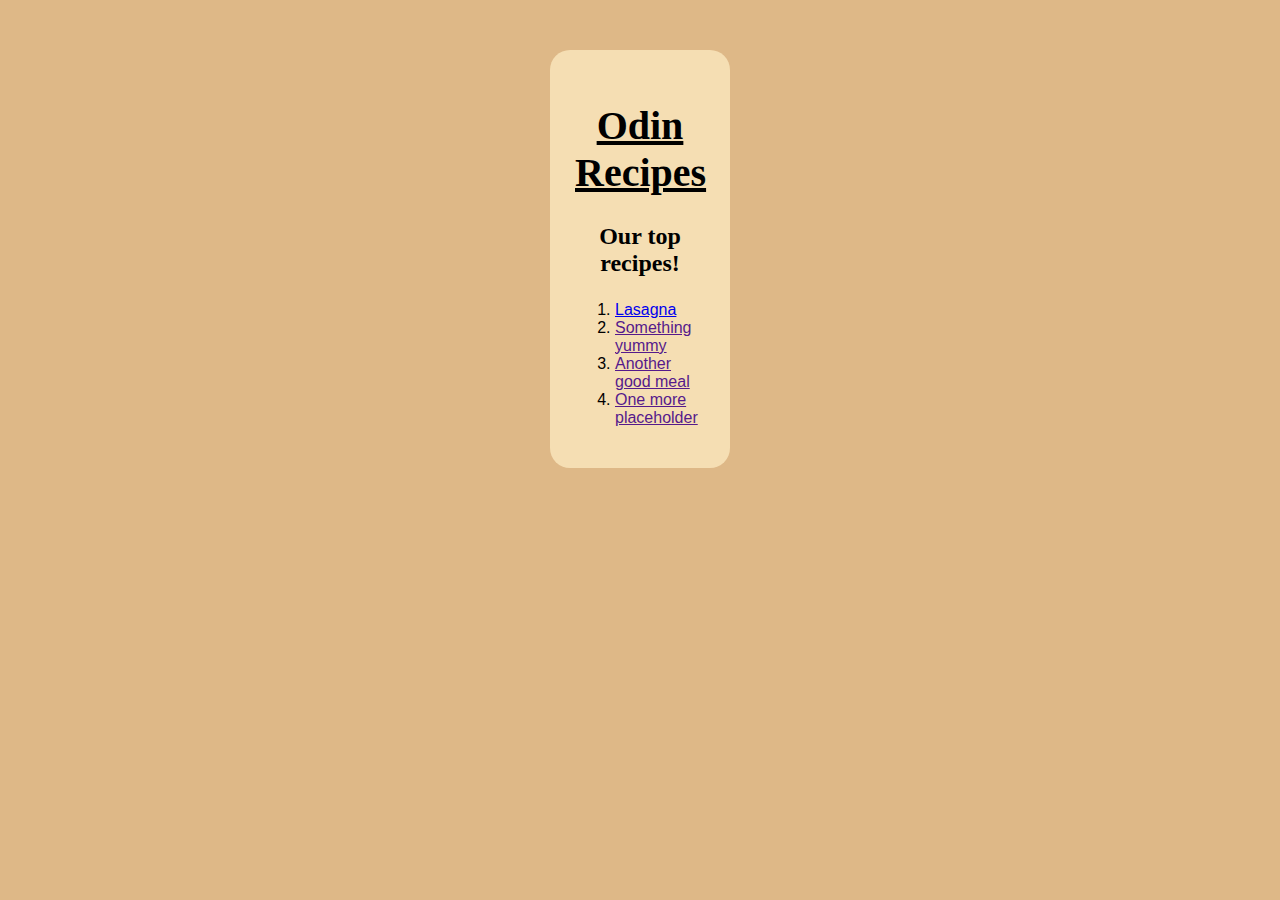
<file: index.html>
<!DOCTYPE html>
<html lang="en">
<head>
    <meta charset="UTF-8">
    <meta name="viewport" content="width=device-width, initial-scale=1.0">
    <title>Odin Recipes</title>
    <link rel="stylesheet" href="style.css">
</head>
<body>
    <div class="container">
    <h1>Odin Recipes</h1>
    <h3>Our top recipes!</h3>
    <ol>
        <li><a href="./recipes/lasagna.html">Lasagna</a></li>
        <li><a href="">Something yummy</a></li>
        <li><a href="">Another good meal</a></li>
        <li><a href="">One more placeholder</a></li>
    </ol>
</div>
</body>
</html>
</file>
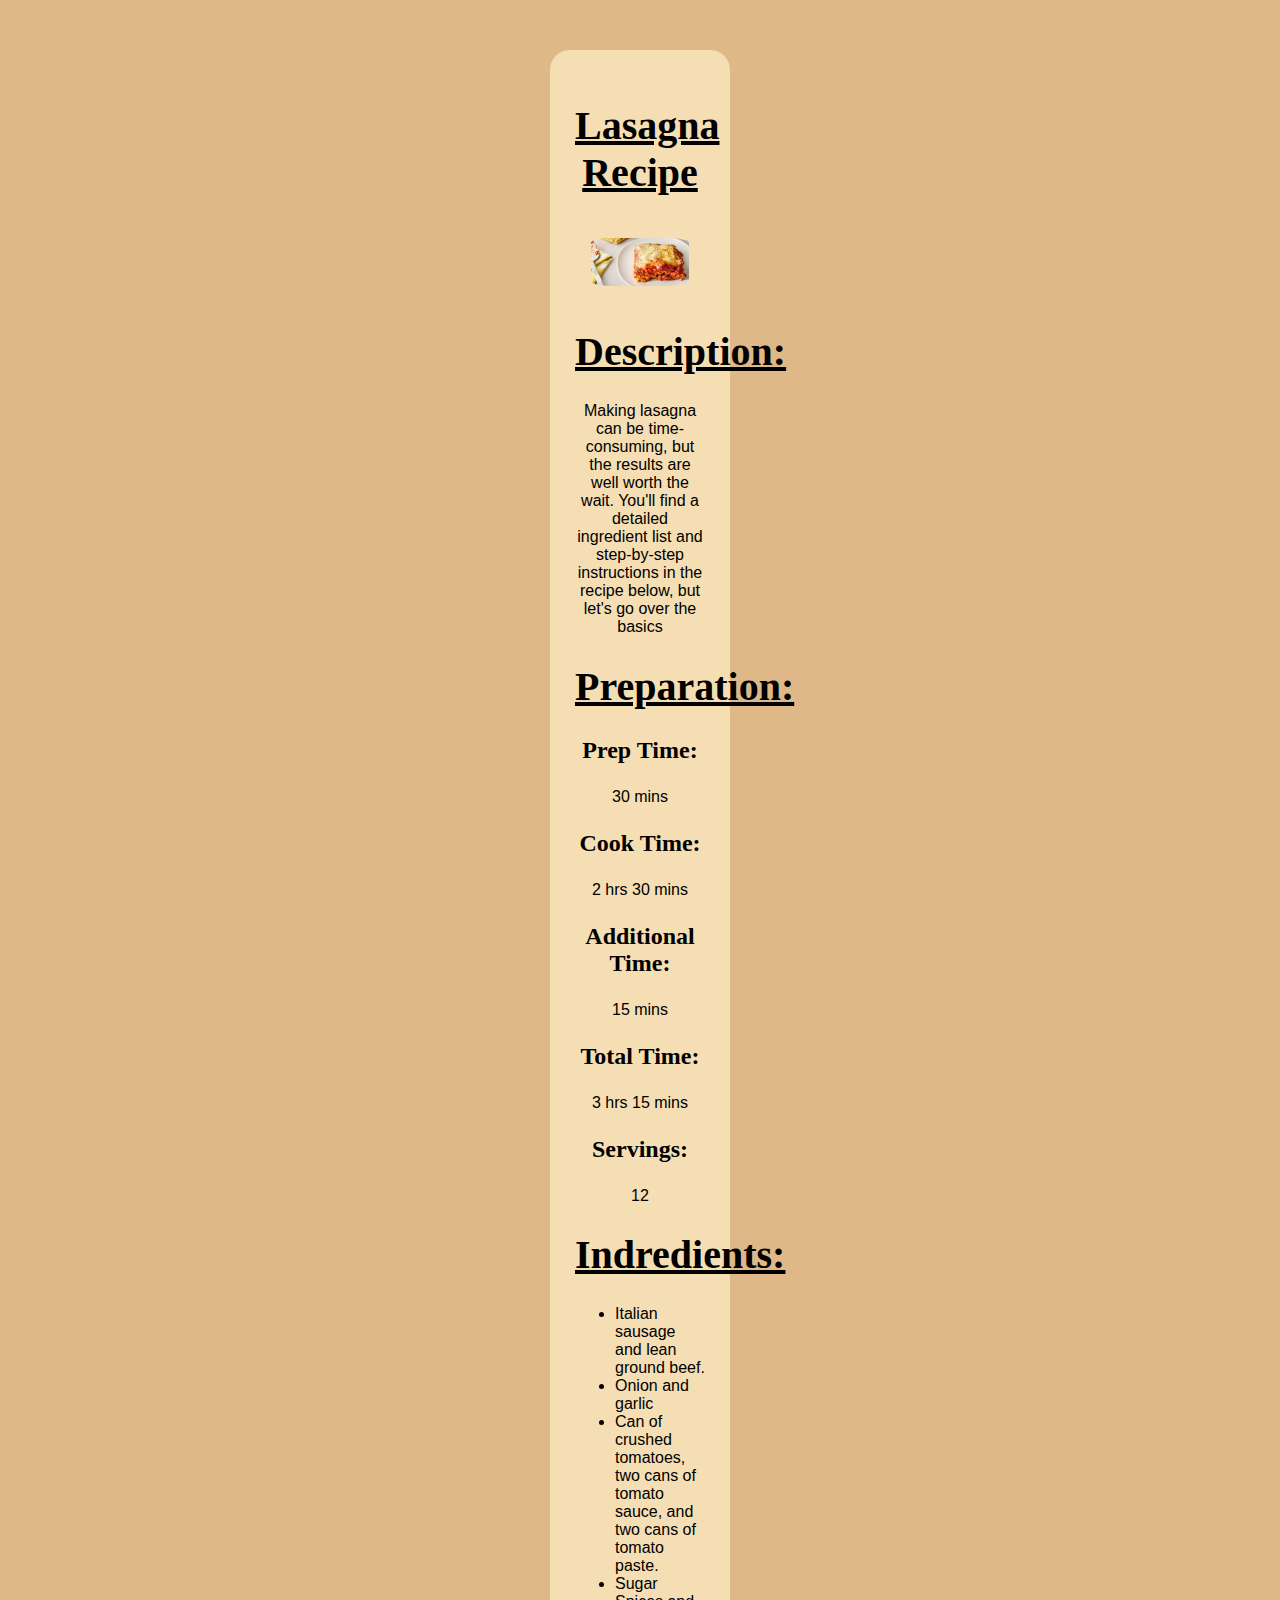
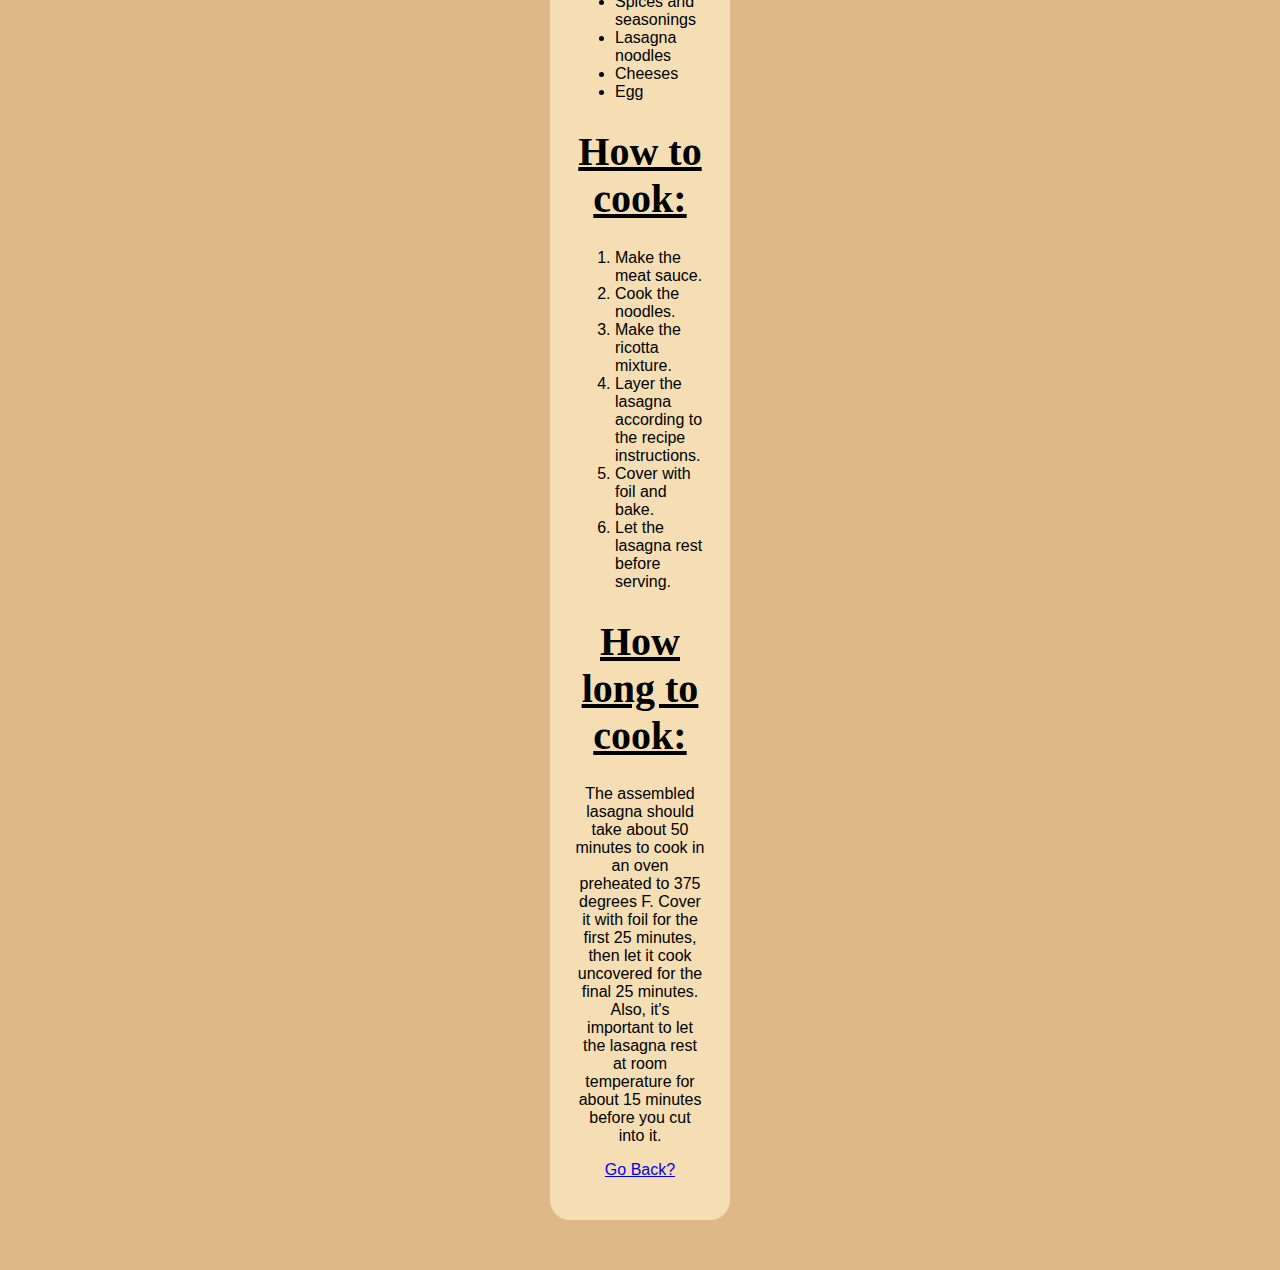
<file: recipes/lasagna.html>
<!DOCTYPE html>
<html lang="en">
<head>
    <meta charset="UTF-8">
    <meta name="viewport" content="width=device-width, initial-scale=1.0">
    <title>Lasagna Recipe</title>
    <link rel="stylesheet" href="../style.css">
</head>
<body>
    <div class="container">
        <h1>Lasagna Recipe</h1>
        <img src="../img/lasagna-img.jpg" alt="Lasagna" width="500px">

        <h1>Description:</h1>
        <p>Making lasagna can be time-consuming, but the results are well worth the wait. 
        You'll find a detailed ingredient list and step-by-step instructions in the recipe below, but let's go over the basics</p>

        <h1>Preparation:</h1>
        <h3>Prep Time:</h3>
        <p>30 mins</p>
        <h3>Cook Time:</h3>
        <p>2 hrs 30 mins</p>
        <h3>Additional Time:</h3>
        <p>15 mins</p>
        <h3>Total Time:</h3>
        <p>3 hrs 15 mins</p>
        <h3>Servings:</h3>
        <p>12</p>

        <h1>Indredients:</h1>
        <ul>
            <li>Italian sausage and lean ground beef.</li>
            <li>Onion and garlic</li>
            <li>Can of crushed tomatoes, two cans of tomato sauce, and two cans of tomato paste.</li>
            <li>Sugar</li>
            <li>Spices and seasonings</li>
            <li>Lasagna noodles</li>
            <li>Cheeses</li>
            <li>Egg</li>
        </ul>
        <h1>How to cook:</h1>
        <ol>
            <li>Make the meat sauce.</li>
            <li>Cook the noodles.</li>
            <li>Make the ricotta mixture.</li>
            <li>Layer the lasagna according to the recipe instructions.</li>
            <li>Cover with foil and bake.</li>
            <li>Let the lasagna rest before serving.</li>
        </ol>
        <h1>How long to cook:</h1>
        <p>The assembled lasagna should take about 50 minutes to cook in an oven preheated to 375 degrees F. 
        Cover it with foil for the first 25 minutes, then let it cook uncovered for the final 25 minutes. 
        Also, it's important to let the lasagna rest at room temperature for about 15 minutes before you cut into it. </p>
        <p><a href="../index.html">Go Back?</a></p>
    </div>
</body>
</html>
</file>
<file: style.css>
body {
    background-color: burlywood;
    font-family: "Times New Roman";
    margin-left: 550px;
    margin-right: 550px;
}

h1, h2{
    text-align: center;
    text-decoration: underline;
    font-size: 40px;
}

h3 {
    font-size: 24px;
}

p, h3 {
    text-align: center;
}

p, li {
    font-family: Arial, Helvetica, sans-serif;
}

img {
    display: block;
    margin-left: auto;
    margin-right: auto;
    width: 75%;
    padding-top: 15px;
    padding-bottom: 15px;
    border-radius: 20px;
}

.container {
    background-color: wheat;
    border-radius: 20px;
    margin-top: 50px;
    margin-bottom: 50px;
    padding: 25px;
}
</file>
